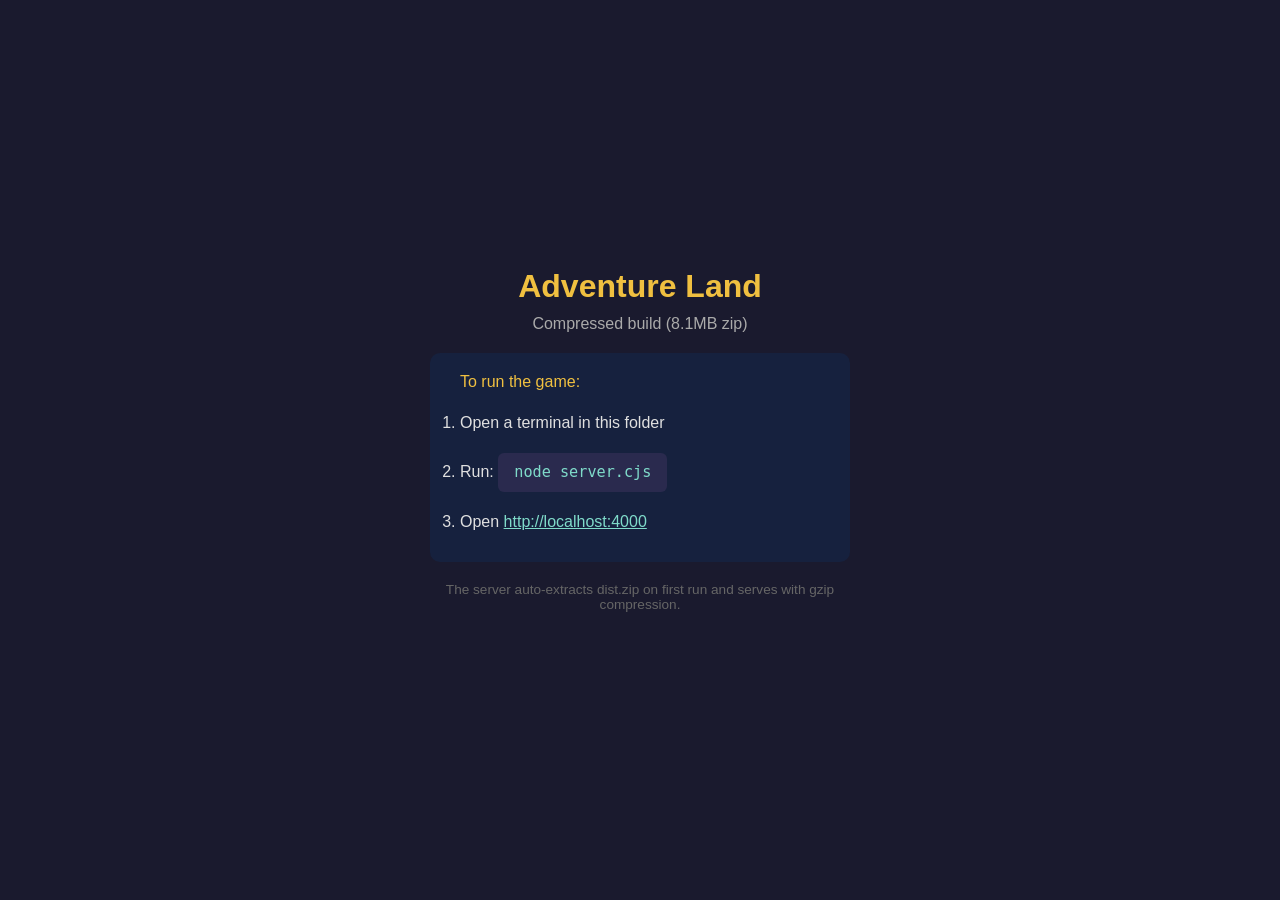
<file: index.html>
<!DOCTYPE html>
<html lang="en">
<head>
  <meta charset="UTF-8">
  <title>Adventure Land</title>
  <style>
    * { margin: 0; padding: 0; box-sizing: border-box; }
    body { background: #1a1a2e; color: #e0e0e0; font-family: 'Segoe UI', sans-serif; display: flex; justify-content: center; align-items: center; min-height: 100vh; }
    .container { text-align: center; max-width: 500px; padding: 40px; }
    h1 { font-size: 2rem; margin-bottom: 10px; color: #f0c040; }
    p { margin-bottom: 20px; color: #aaa; }
    code { background: #2a2a4e; padding: 8px 16px; border-radius: 6px; display: inline-block; margin: 10px 0; font-size: 0.95rem; color: #7fdbca; }
    .steps { text-align: left; background: #16213e; padding: 20px 30px; border-radius: 10px; margin-top: 20px; }
    .steps li { margin: 8px 0; line-height: 1.5; }
    .highlight { color: #f0c040; }
  </style>
</head>
<body>
  <div class="container">
    <h1>Adventure Land</h1>
    <p>Compressed build (8.1MB zip)</p>
    <div class="steps">
      <p class="highlight">To run the game:</p>
      <ol>
        <li>Open a terminal in this folder</li>
        <li>Run: <code>node server.cjs</code></li>
        <li>Open <a href="http://localhost:4000" style="color:#7fdbca;">http://localhost:4000</a></li>
      </ol>
    </div>
    <p style="margin-top:20px; font-size:0.85rem; color:#666;">
      The server auto-extracts dist.zip on first run and serves with gzip compression.
    </p>
  </div>
</body>
</html>
</file>
